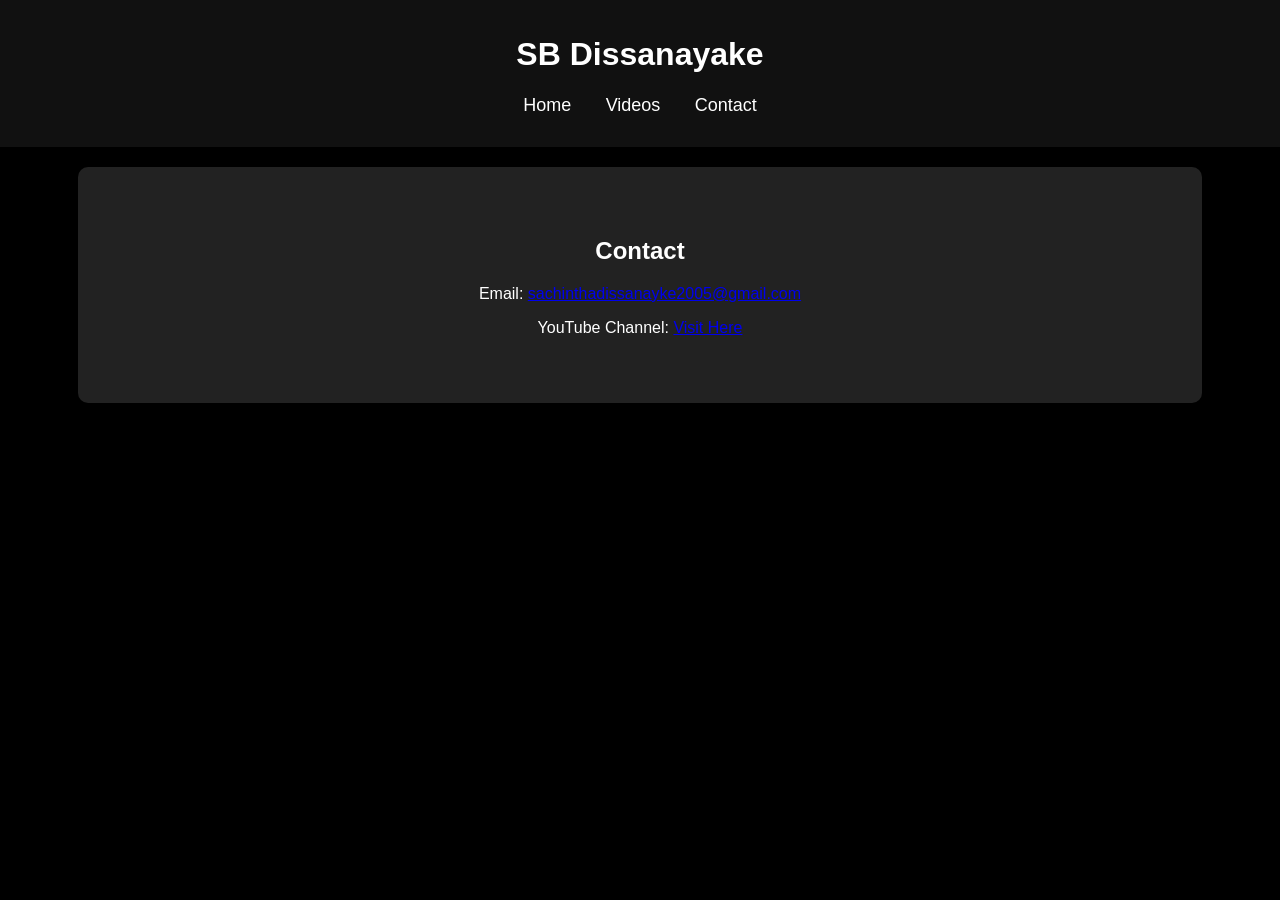
<file: contact.html>
<!DOCTYPE html>
<html lang="en">
<head>
    <meta charset="UTF-8">
    <meta name="viewport" content="width=device-width, initial-scale=1.0">
    <title>Contact - SB Dissanayake</title>
    <link rel="stylesheet" href="styles.css">
</head>
<body>
    <header>
        <h1>SB Dissanayake</h1>
        <nav>
            <ul>
                <li><a href="index.html">Home</a></li>
                <li><a href="videos.html">Videos</a></li>
                <li><a href="contact.html">Contact</a></li>
            </ul>
        </nav>
    </header>

    <section class="contact">
        <h2>Contact</h2>
        <p>Email: <a href="mailto:sachinthadissanayke2005@gmail.com">sachinthadissanayke2005@gmail.com</a></p>
        <p>YouTube Channel: <a href="https://youtube.com/@sachinthanews123" target="_blank">Visit Here</a></p>
    </section>

    <script src="script.js"></script>
</body>
</html>
</file>
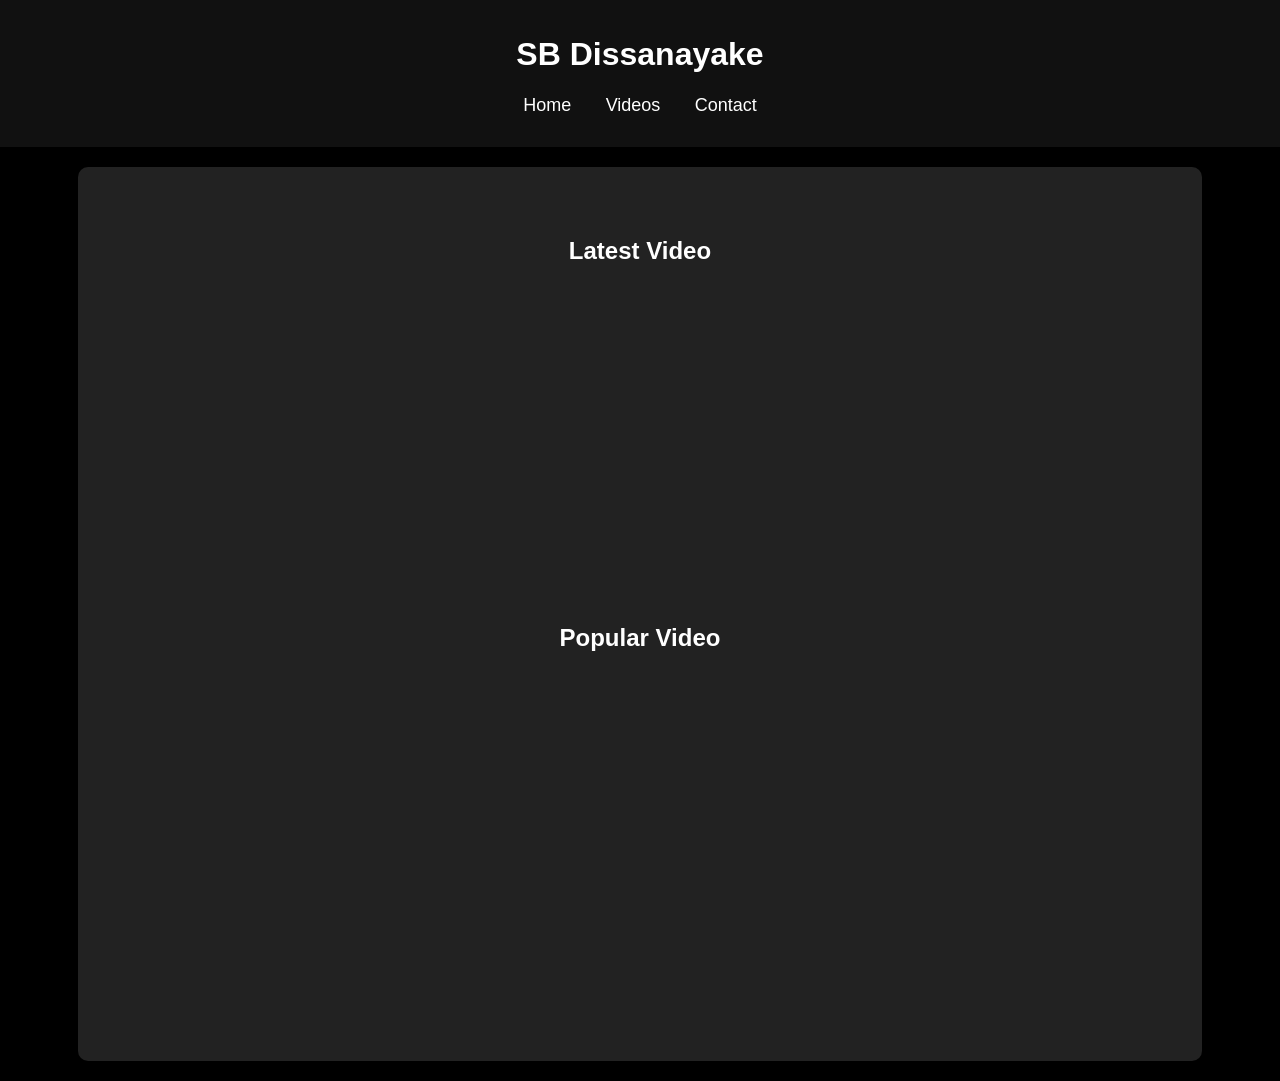
<file: videos.html>
<!DOCTYPE html>
<html lang="en">
<head>
    <meta charset="UTF-8">
    <meta name="viewport" content="width=device-width, initial-scale=1.0">
    <title>Videos - SB Dissanayake</title>
    <link rel="stylesheet" href="styles.css">
</head>
<body>
    <header>
        <h1>SB Dissanayake</h1>
        <nav>
            <ul>
                <li><a href="index.html">Home</a></li>
                <li><a href="videos.html">Videos</a></li>
                <li><a href="contact.html">Contact</a></li>
            </ul>
        </nav>
    </header>

    <section class="videos">
        <h2>Latest Video</h2>
        <div class="video-container">
            <!-- Paste your latest YouTube video embed link below -->
            <iframe width="560" height="315" src="https://www.youtube.com/embed/YOUR_LATEST_VIDEO_ID" frameborder="0" allowfullscreen></iframe>
        </div>

        <h2>Popular Video</h2>
        <div class="video-container">
            <!-- Paste your popular YouTube video embed link below -->
            <iframe width="560" height="315" src="https://www.youtube.com/embed/YOUR_POPULAR_VIDEO_ID" frameborder="0" allowfullscreen></iframe>
        </div>
    </section>

    <script src="script.js"></script>
</body>
</html>
</file>
<file: styles.css>
body {
    margin: 0;
    padding: 0;
    font-family: Arial, sans-serif;
    background: #000;
    color: white;
    text-align: center;
}

header {
    background: #111;
    padding: 15px;
    text-align: center;
}

nav ul {
    list-style: none;
    padding: 0;
}

nav ul li {
    display: inline;
    margin: 0 15px;
}

nav ul li a {
    text-decoration: none;
    color: white;
    font-size: 18px;
}

.about, .videos, .contact {
    background: #222;
    padding: 50px;
    margin: 20px auto;
    width: 80%;
    border-radius: 10px;
}

.video-container {
    margin: 20px 0;
}

.btn {
    display: inline-block;
    background: cyan;
    padding: 10px 20px;
    margin-top: 10px;
    color: black;
    text-decoration: none;
    border-radius: 5px;
}

.social-links {
    list-style: none;
    padding: 0;
}

.social-links li {
    margin: 10px 0;
}

.social-links a {
    color: cyan;
    text-decoration: none;
    font-weight: bold;
}

.social-links a:hover {
    color: lightblue;
}

.about {
    background: #222;
    padding: 50px;
    margin: 20px auto;
    width: 80%;
    border-radius: 10px;
    text-align: center;
    height: 40%;
}

.hero-image img {
    width: 10;
    height: auto;
    object-fit: cover;
    margin-bottom: 30px;
    border-radius: 10px;
}
</file>
